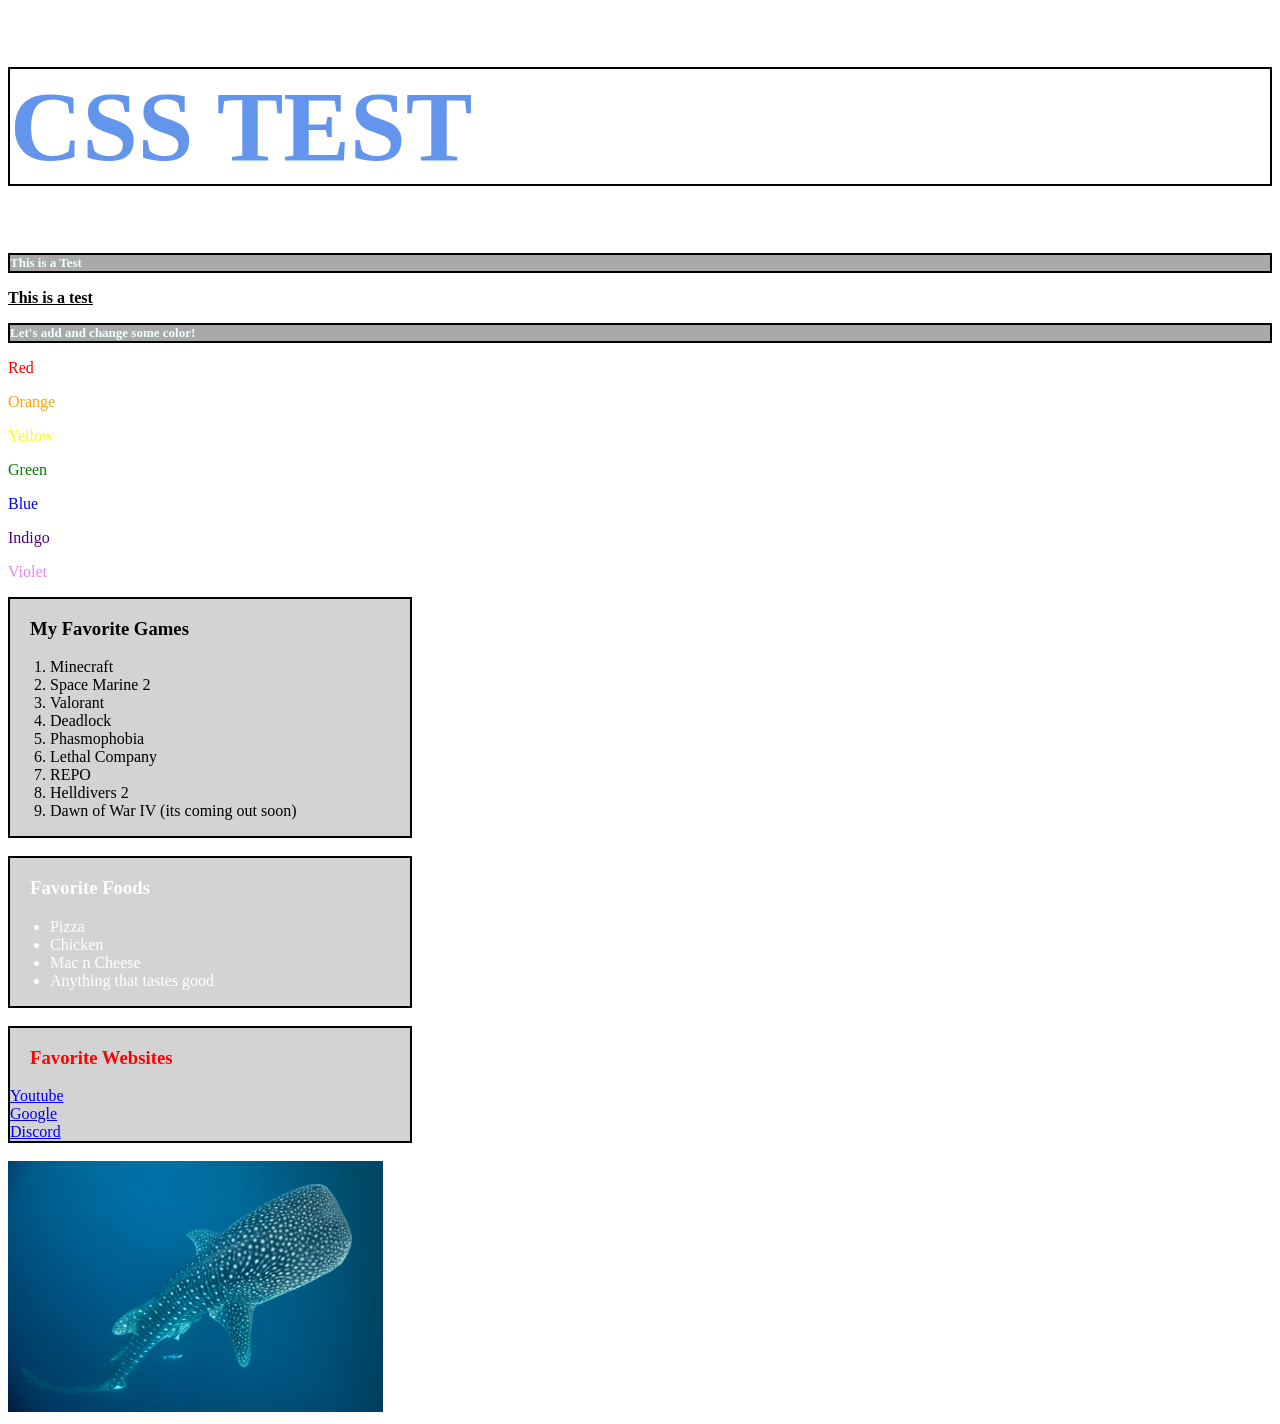
<file: index.html>
<!DOCTYPE html>

<html>

<head>
    <title>GDS 111 Example</title>
    <!-- Khorne is pretty cool -->
    <meta charset="UTF-8">
    <link rel="stylesheet" href="./CSS/styles.css">
</head>

<body>
    
    <h1 id="csstest">CSS TEST</h1>

    <h2 class="classTest">This is a Test</h2>
    <p>
        <b>
            <u>
                This is a test
            </u>
        </b>
    </p>

    <h2 class="classTest"> Let's add and change some color!</h2>

    <p style="color:red">Red</p>
    <p style="color:orange">Orange</p>
    <p style="color:yellow">Yellow</p>
    <p style="color:green">Green</p>
    <p style="color:blue">Blue</p>
    <p style="color:indigo">Indigo</p>
    <p style="color:violet">Violet</p>


    <div style="border:2px solid black; background-color:lightgray; width:400px">
    <h3 style="padding-left: 20px;">My Favorite Games</h3>
    <ol>
        <li>Minecraft</li>
        <li>Space Marine 2</li>
        <li>Valorant</li>
        <li>Deadlock</li>
        <li>Phasmophobia</li>
        <li>Lethal Company</li>
        <li>REPO</li>
        <li>Helldivers 2</li>
        <li>Dawn of War IV (its coming out soon)</li>
    </ol>
    </div>
<br>
<div style="color:white; border:2px solid black; background-color:lightgray; width:400px">
    <h3 style="padding-left:20px;">Favorite Foods</h3>
    <ul>
        <li>Pizza</li>
        <li>Chicken</li>
        <li>Mac n Cheese</li>
        <li>Anything that tastes good</li>
    </ul>
</div>
<br>
<div style="color:black; border:2px solid black; width:400px;background-color:lightgray;">
<h3 style="padding-left: 20px; color:red;">Favorite Websites</h3>
<a href="https://youtube.com">Youtube</a>
<br>
<a href="https://google.com">Google</a>
<br>
<a href="https://discord.com">Discord</a>
</div>
<br>
<a href="https://en.wikipedia.org/wiki/Whale_shark"></a>
    <img src="./images/whaleshark.jpg" width="375px">

</body>



</html>
</file>
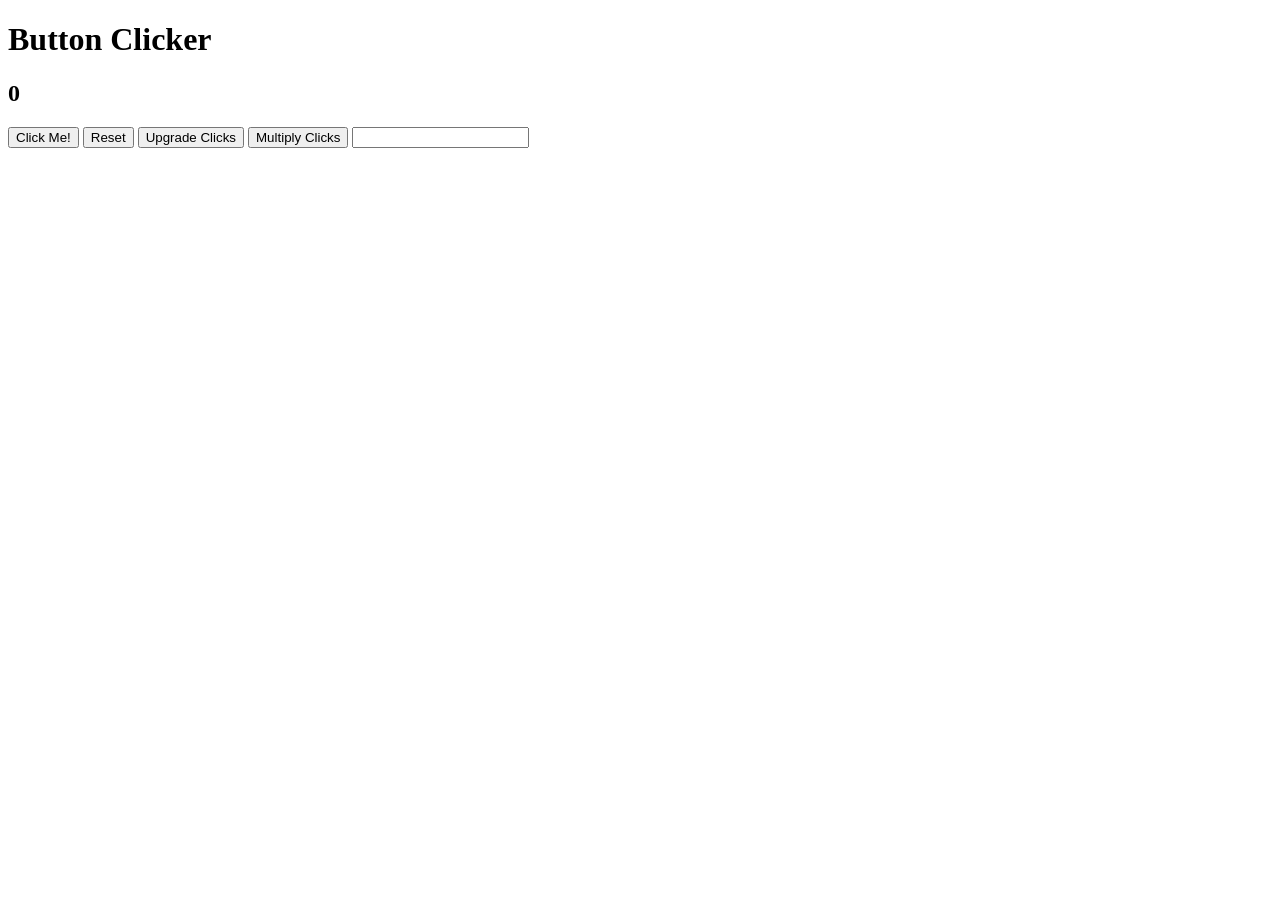
<file: w2/WeekTwoLab.html>
<!DOCTYPE html>
<html lang="en">

<head>
    <meta charset="UTF-8">
    <title>Week 2 Lab</title>
</head>

<body>
<h1>Button Clicker</h1>
<h2 id="output">0</h2>
<!-- Buttons! -->
<input type="button" id="btn" value="Click Me!">
<input type="button" id="reset-btn" value="Reset">
<input type="button" id="upgrade-btn" value="Upgrade Clicks">
<input type="button" id="multiply-btn" value="Multiply Clicks">
<!-- Text Field! -->
<input type="text" name = "upgrade" id="upgrade">



<script>
    //HTML References
    var clickButton = document.getElementById("btn")
    var resetButton = document.getElementById("reset-btn")
    var upgradeClicks = document.getElementById("upgrade-btn")
    var multiplyClicks = document.getElementById("multiply-btn")
    var output = document.getElementById("output")


    //Internal Variables
    var clicks = 0 
    var clickByAmount = 1

function increment()
{
    //Add to clicks
    clicks += clickByAmount
    //Change the innerHTML to the current amount of clicks
    output.innerHTML = clicks;
}
    //assign the increment function ot the button
    clickButton.addEventListener("click",increment)


function reset()
{
    clicks = 0 
    output.innerHTML = 0
}

 //assign the reset function to the reset button
 resetButton.addEventListener("click",reset)


function upgradeclick()
{
    var upgradeBox = document.getElementById("upgrade")
    clickByAmount = Number(upgradeBox.value)
}

 upgradeClicks.addEventListener("click",upgradeclick)


function multiplyclick()
{  
    clicks *= 5
    output.innerHTML = clicks;
}


 multiplyClicks.addEventListener("click",multiplyclick)

</script>

</body>

</html>
</file>
<file: CSS/styles.css>
#csstest{
    color: cornflowerblue;
    font-size: 100px;
    border: 2px solid black
}

.classTest{
    color:azure;
    font-size: small;
    background-color: darkgrey;
    border: 2px solid black
}
</file>
